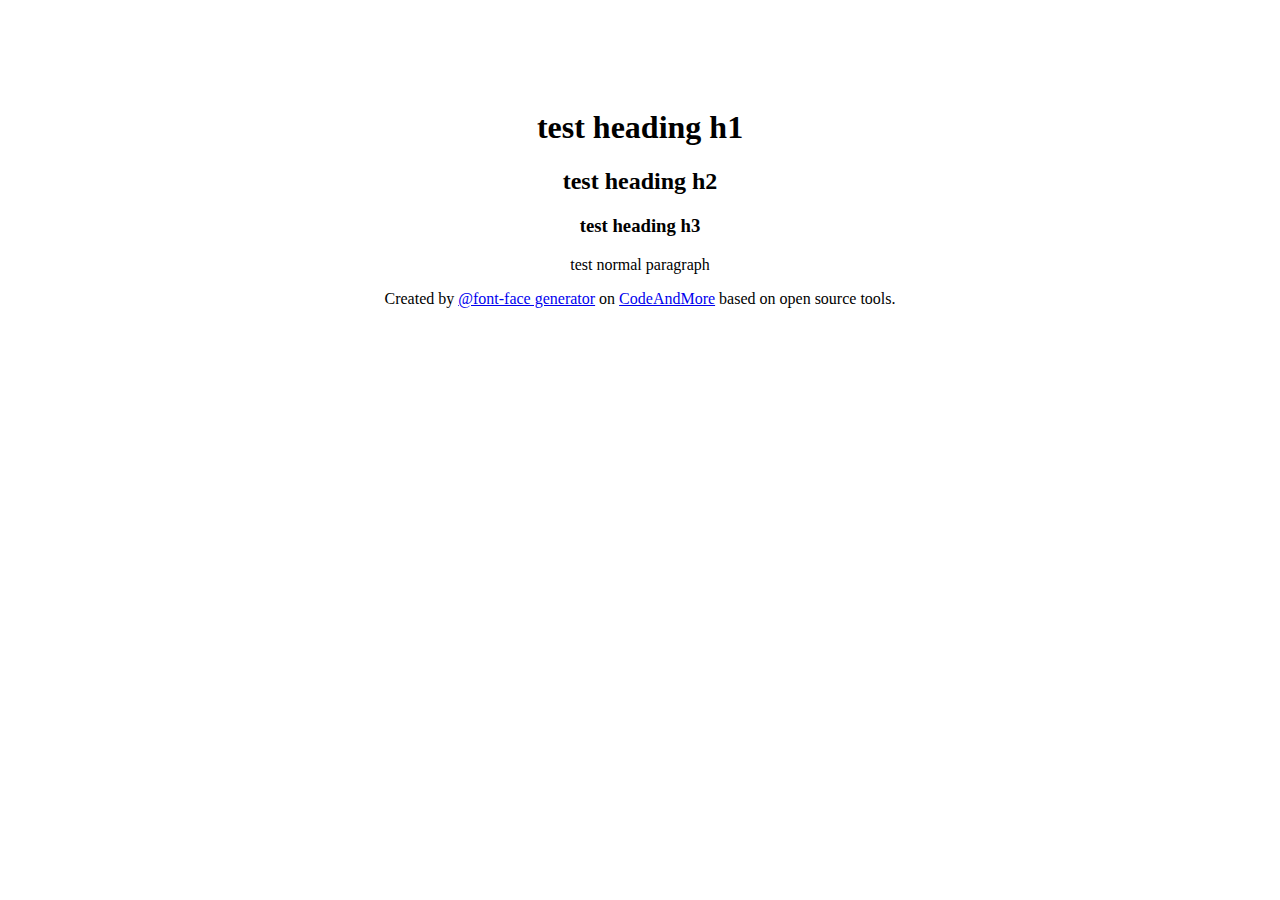
<file: webkit/18909helveticalt.html>
<!DOCTYPE html PUBLIC "-//W3C//DTD XHTML 1.0 Transitional//EN" "http://www.w3.org/TR/xhtml1/DTD/xhtml1-transitional.dtd">
		<html xmlns="http://www.w3.org/1999/xhtml">
		<head>
		<meta http-equiv="Content-Type" content="text/html; charset=utf-8" />
		<title>CodeAndMore @font-face Demo</title>
		<style type="text/css">
		@font-face {
				font-family: 'Helvetica-Light';
				src: url('18909helveticalt.eot');
				src: url('18909helveticalt.eot?#iefix') format('embedded-opentype'),
						 url('18909helveticalt.woff') format('woff'),
						 url('18909helveticalt.ttf') format('truetype'),
						 url('18909helveticalt.svg#18909helveticalt') format('svg');
				font-weight: normal;
				font-style: normal;
		}
		</style>
		</head>
		
		<body style="font-family:'Helvetica-Light'; padding: 80px; text-align: center;">
		<h1>test heading h1</h1>
		<h2>test heading h2</h2>
		<h3>test heading h3</h3>
		<p>test normal paragraph</p>
		<p>Created by <a href="http://fontface.codeandmore.com">@font-face generator</a> on <a href="http://codeandmore.com">CodeAndMore</a> based on open source tools.</p>
		</body>
		</html>
</file>
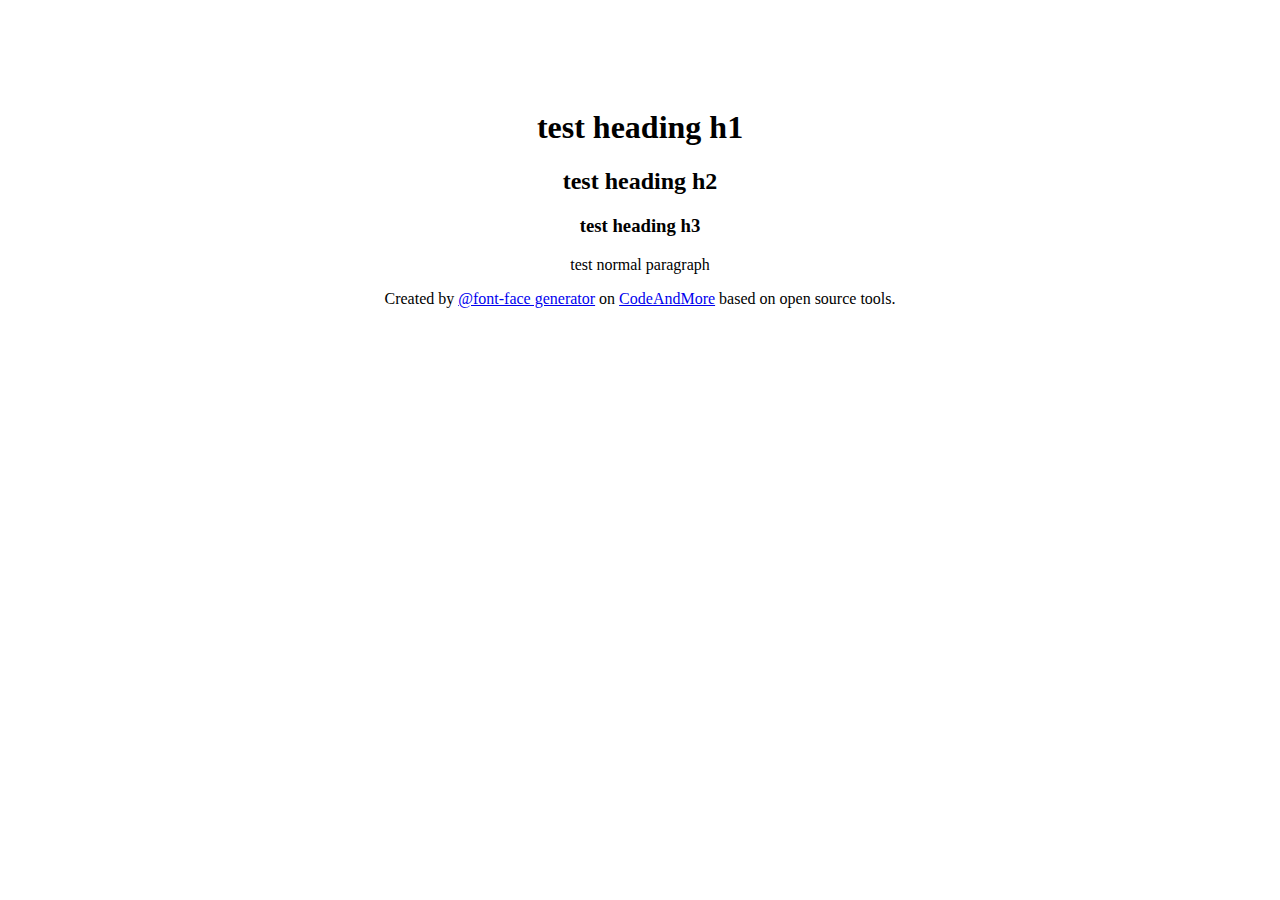
<file: webkit/helveticalightoblique.html>
<!DOCTYPE html PUBLIC "-//W3C//DTD XHTML 1.0 Transitional//EN" "http://www.w3.org/TR/xhtml1/DTD/xhtml1-transitional.dtd">
		<html xmlns="http://www.w3.org/1999/xhtml">
		<head>
		<meta http-equiv="Content-Type" content="text/html; charset=utf-8" />
		<title>CodeAndMore @font-face Demo</title>
		<style type="text/css">
		@font-face {
				font-family: 'Helvetica-LightOblique';
				src: url('helveticalightoblique.eot');
				src: url('helveticalightoblique.eot?#iefix') format('embedded-opentype'),
						 url('helveticalightoblique.woff') format('woff'),
						 url('helveticalightoblique.ttf') format('truetype'),
						 url('helveticalightoblique.svg#helveticalightoblique') format('svg');
				font-weight: normal;
				font-style: normal;
		}
		</style>
		</head>
		
		<body style="font-family:'Helvetica-LightOblique'; padding: 80px; text-align: center;">
		<h1>test heading h1</h1>
		<h2>test heading h2</h2>
		<h3>test heading h3</h3>
		<p>test normal paragraph</p>
		<p>Created by <a href="http://fontface.codeandmore.com">@font-face generator</a> on <a href="http://codeandmore.com">CodeAndMore</a> based on open source tools.</p>
		</body>
		</html>
</file>
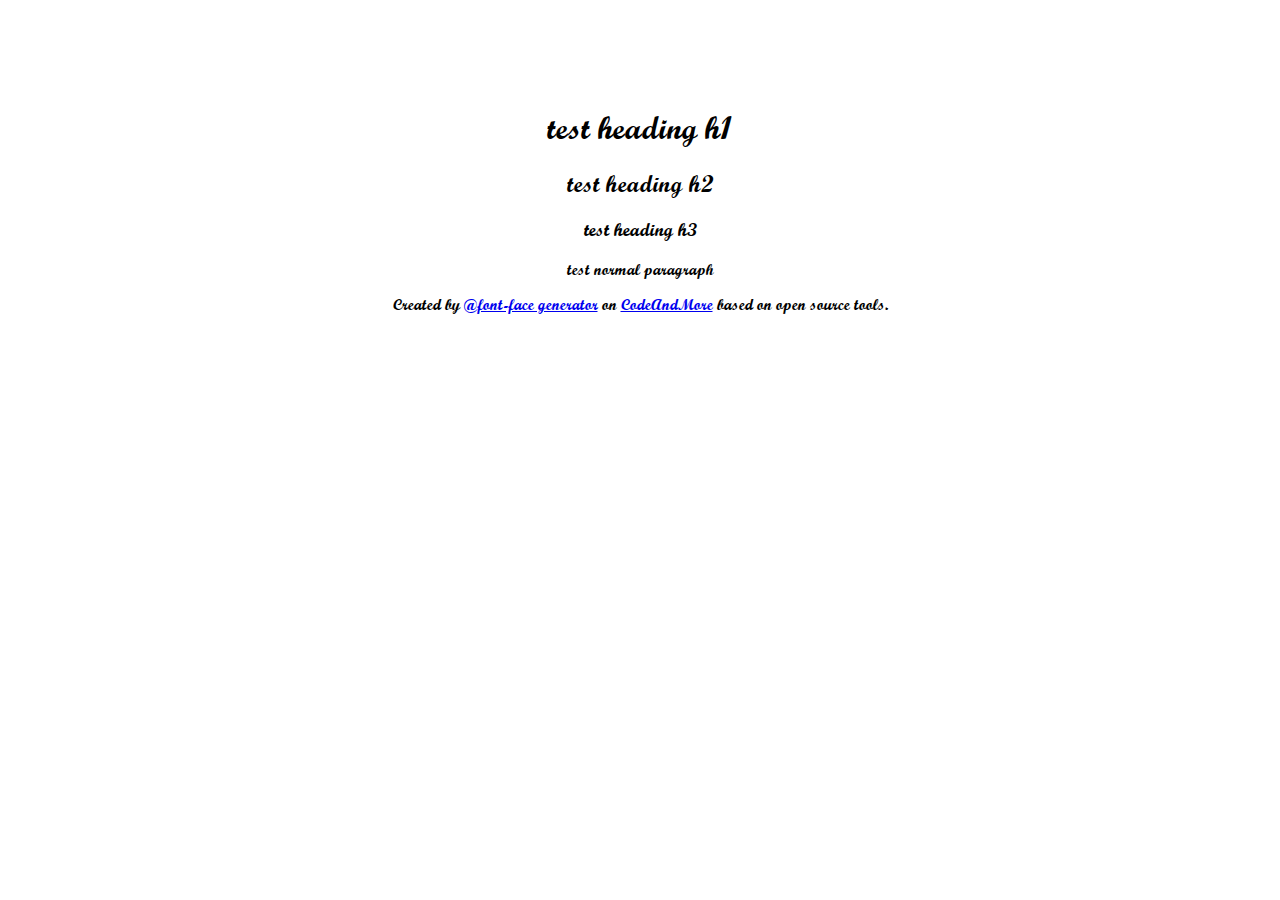
<file: webkit/scriptbl.html>
<!DOCTYPE html PUBLIC "-//W3C//DTD XHTML 1.0 Transitional//EN" "http://www.w3.org/TR/xhtml1/DTD/xhtml1-transitional.dtd">
		<html xmlns="http://www.w3.org/1999/xhtml">
		<head>
		<meta http-equiv="Content-Type" content="text/html; charset=utf-8" />
		<title>CodeAndMore @font-face Demo</title>
		<style type="text/css">
		@font-face {
				font-family: 'ScriptMTBold';
				src: url('scriptbl.eot');
				src: url('scriptbl.eot?#iefix') format('embedded-opentype'),
						 url('scriptbl.woff') format('woff'),
						 url('scriptbl.ttf') format('truetype'),
						 url('scriptbl.svg#scriptbl') format('svg');
				font-weight: normal;
				font-style: normal;
		}
		</style>
		</head>
		
		<body style="font-family:'ScriptMTBold'; padding: 80px; text-align: center;">
		<h1>test heading h1</h1>
		<h2>test heading h2</h2>
		<h3>test heading h3</h3>
		<p>test normal paragraph</p>
		<p>Created by <a href="http://fontface.codeandmore.com">@font-face generator</a> on <a href="http://codeandmore.com">CodeAndMore</a> based on open source tools.</p>
		</body>
		</html>
</file>
